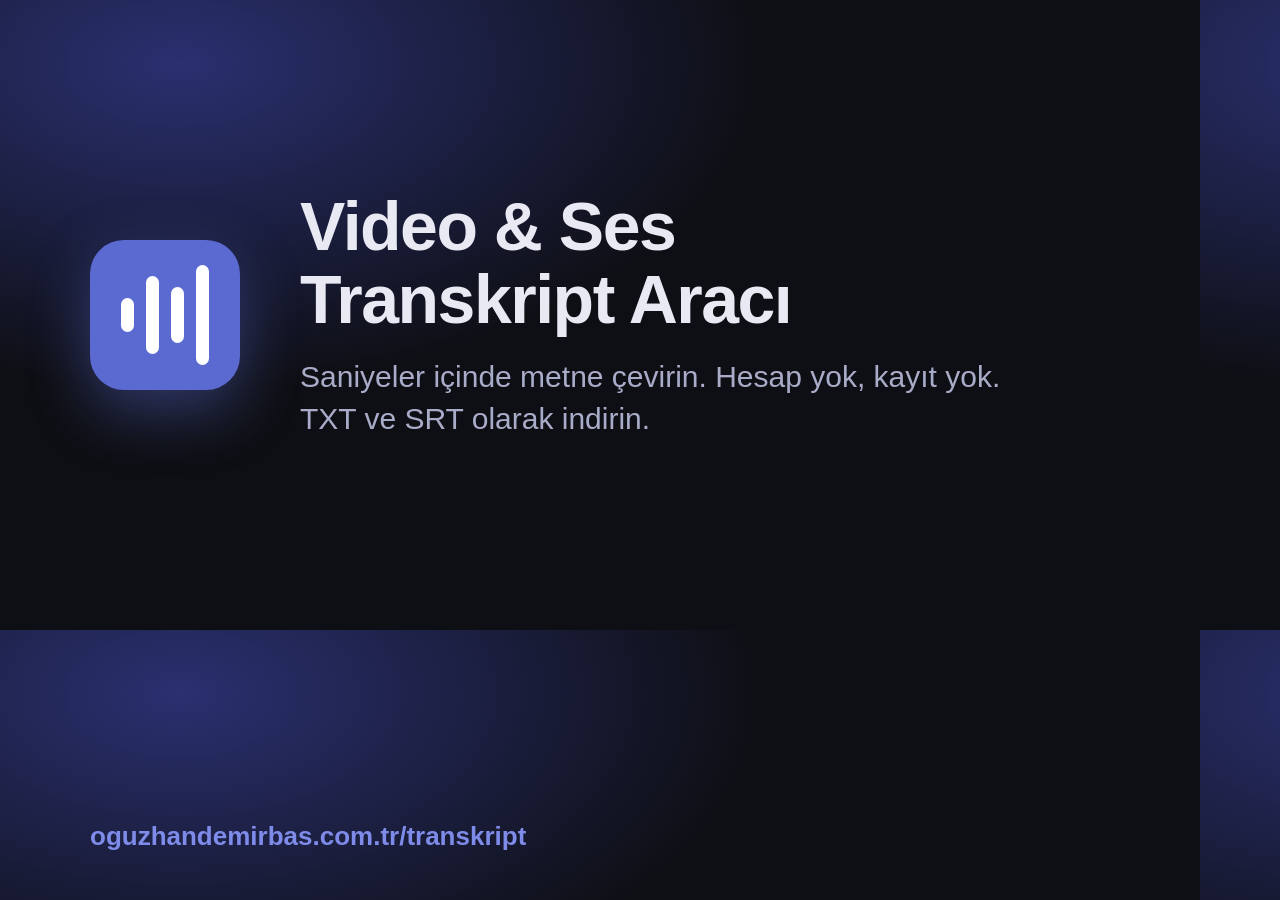
<file: design/og.html>
<!DOCTYPE html>
<html lang="tr"><head><meta charset="UTF-8">
<!-- Paylaşım görseli kaynağı: static/og.png bu dosyadan üretilir (1200x630).
     Üretim: chrome --headless --window-size=1200,630 --screenshot=static/og.png design/og.html -->
<style>
  html,body{margin:0;width:1200px;height:630px;overflow:hidden}
  body{font-family:'Segoe UI',Arial,sans-serif;color:#e8e9f3;background:radial-gradient(900px 500px at 15% 10%,#2a3070 0%,#0e0f14 65%);display:flex;align-items:center;padding:0 90px;box-sizing:border-box}
  .logo{width:150px;height:150px;border-radius:34px;background:#5b6ad1;display:flex;align-items:center;justify-content:center;gap:12px;flex-shrink:0;box-shadow:0 20px 60px rgba(91,106,209,.45)}
  .logo i{display:block;width:13px;border-radius:7px;background:#fff}
  .txt{margin-left:60px}
  h1{font-size:68px;line-height:1.08;margin:0 0 20px;letter-spacing:-1.5px}
  p{font-size:30px;color:#a9acc8;margin:0;line-height:1.4;max-width:760px}
  .url{position:absolute;left:90px;bottom:48px;font-size:26px;color:#7e8be8;font-weight:600}
</style></head>
<body>
  <div class="logo"><i style="height:34px"></i><i style="height:78px"></i><i style="height:56px"></i><i style="height:100px"></i></div>
  <div class="txt">
    <h1>Video &amp; Ses<br>Transkript Aracı</h1>
    <p>Saniyeler içinde metne çevirin. Hesap yok, kayıt yok. TXT ve SRT olarak indirin.</p>
  </div>
  <div class="url">oguzhandemirbas.com.tr/transkript</div>
</body></html>
</file>
